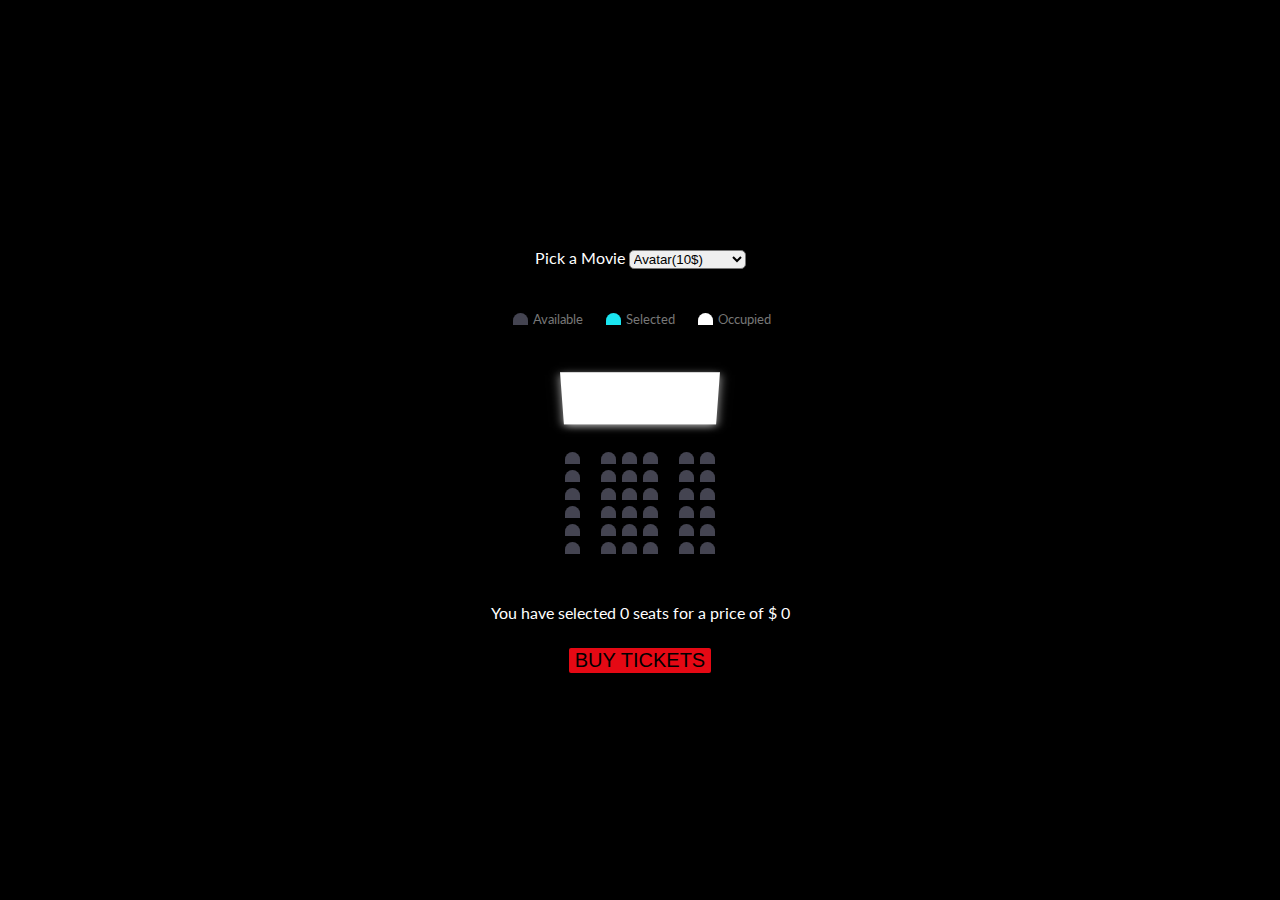
<file: booking.html>
<!DOCTYPE html>
<html lang="en">
<head>
    <meta charset="UTF-8">
    <meta http-equiv="X-UA-Compatible" content="IE=edge">
    <meta name="viewport" content="width=device-width, initial-scale=1.0">
    <title>Movie Seats</title>
    <link rel="stylesheet" href="style.css">

</head>
<body>
    <div class="movie-container">
        <label>Pick a Movie</label>
        <select  id="movie">
            <option value="10">Avatar(10$)</option>
            <option value="15">Intersteller(15$)</option>
            <option value="12">The Matrix(12$)</option>
            <option value="16">Laksha(16$)</option>
        </select>

    </div>
    <ul class="showcase">
        <li>
            <div class="seat"></div>
            <small>Available</small>
        </li>
        <li>
            <div class="seat selected"></div>
            <small>Selected</small>
        </li>
        <li>
            <div class="seat occupied"></div>
            <small>Occupied</small>
        </li>
    </ul>
    <div class="container">
        <div class="screen"></div>
        <div class="row">
            <div class="seat"></div>
            <div class="seat"></div>
            <div class="seat"></div>
            <div class="seat"></div>
            <div class="seat"></div>
            <div class="seat"></div>
        </div>
        <div class="row">
            <div class="seat"></div>
            <div class="seat"></div>
            <div class="seat"></div>
            <div class="seat"></div>
            <div class="seat"></div>
            <div class="seat"></div>
        </div>
        <div class="row">
            <div class="seat"></div>
            <div class="seat"></div>
            <div class="seat"></div>
            <div class="seat"></div>
            <div class="seat"></div>
            <div class="seat"></div>
        </div>
        <div class="row">
            <div class="seat"></div>
            <div class="seat"></div>
            <div class="seat"></div>
            <div class="seat"></div>
            <div class="seat"></div>
            <div class="seat"></div>
        </div>
        <div class="row">
            <div class="seat"></div>
            <div class="seat"></div>
            <div class="seat"></div>
            <div class="seat"></div>
            <div class="seat"></div>
            <div class="seat"></div>
        </div>
        <div class="row">
            <div class="seat"></div>
            <div class="seat"></div>
            <div class="seat"></div>
            <div class="seat"></div>
            <div class="seat"></div>
            <div class="seat"></div>
        </div>
    </div>
    <p class="text">You have selected <span id="count">0</span> seats for a price of $ <span id="total">0</span></p>
    <button id="b1" onclick="buy()">BUY TICKETS</button>
    <script src="script.js"></script>
</body>
</html>
</file>
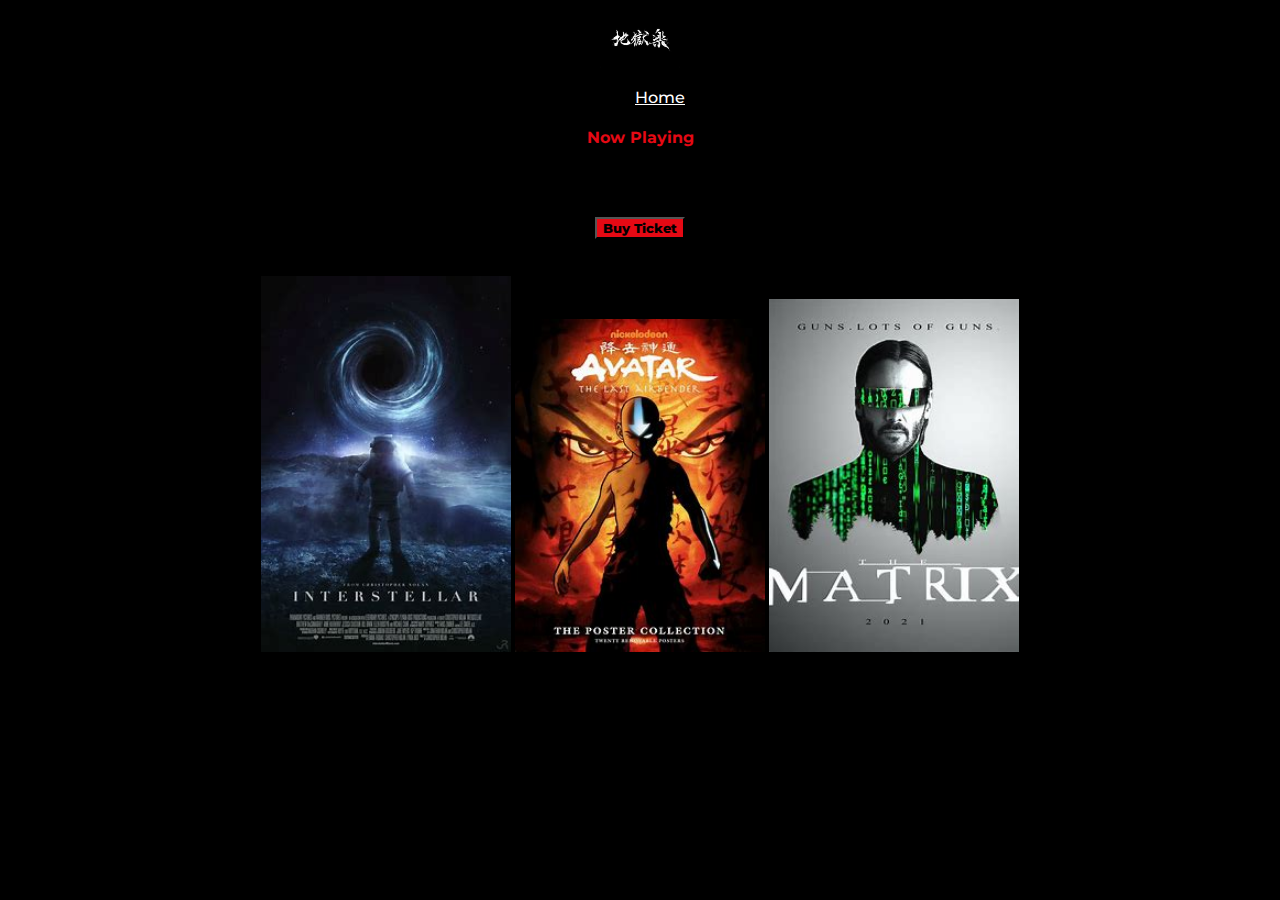
<file: playing.html>
<!DOCTYPE html>
<html lang="en">
<head>
    <meta charset="UTF-8">
    <meta http-equiv="X-UA-Compatible" content="IE=edge">
    <meta name="viewport" content="width=device-width, initial-scale=1.0">
    <title>Document</title>
    <link rel="stylesheet" href="style-home.css">
    <link href="https://cdn.jsdelivr.net/npm/bootstrap@5.0.0-beta2/dist/css/bootstrap.min.css" rel="stylesheet" integrity="sha384-BmbxuPwQa2lc/FVzBcNJ7UAyJxM6wuqIj61tLrc4wSX0szH/Ev+nYRRuWlolflfl" crossorigin="anonymous">
    <link rel="preconnect" href="https://fonts.gstatic.com">
<link href="https://fonts.googleapis.com/css2?family=Montserrat&display=swap" rel="stylesheet">
</head>
<body style="background-color: black;">
    <nav class="navbar navbar-expand-lg navbar-light bg-custom">
        <div class="container">
          <a class="navbar-brand" href="#">
              <img src="./mappa.jpg" style="width:80px"/>
          </a>
           
          <div >
            <ul class="navbar-nav me-auto mb-2 mb-lg-0">
              <li class="nav-item">
                <a class="nav-link active" aria-current="page" href="./index.html">Home</a>
              </li>

               
              
              
            </ul>
            
          </div>
        </div>
    </nav>

    <div>
        <h4 style="color: #E50914; font-weight: 700;" class="text-center my-4">Now Playing</h4>
    </div>
    <div class="btn-collection-playing my-4">
        
        
        <br>
        <br>
        <a href="booking.html">
  
          <button class="btn btn-custom">
               
                  Buy Ticket
               
          </button>
      </a>
  
      
      </div>
    
    <div class="container">
        <div class="row justify-content-around align-items-center">
            <img src="./intersteller.jpg" class="img-card col-lg-4 col-md-6 col-sm-12 col-12" style="max-width: 250px;width:90%"/>
    
            <img src="./avatar.jpg" class="img-card col-lg-4 col-md-6 col-sm-12 col-12" style="max-width: 250px;width:90%"/>
    
            <img src="./matrix.jpg" class="img-card col-lg-4 col-md-6 col-sm-12 col-12" style="max-width: 250px;width:90%"/>
    
        </div>
    </div>


    

     







    <script src="https://cdn.jsdelivr.net/npm/@popperjs/core@2.6.0/dist/umd/popper.min.js" integrity="sha384-KsvD1yqQ1/1+IA7gi3P0tyJcT3vR+NdBTt13hSJ2lnve8agRGXTTyNaBYmCR/Nwi" crossorigin="anonymous"></script>
    <script src="https://cdn.jsdelivr.net/npm/bootstrap@5.0.0-beta2/dist/js/bootstrap.min.js" integrity="sha384-nsg8ua9HAw1y0W1btsyWgBklPnCUAFLuTMS2G72MMONqmOymq585AcH49TLBQObG" crossorigin="anonymous"></script>
</body>
</html>
</file>
<file: style.css>
@import url('https://fonts.googleapis.com/css2?family=Lato&family=Roboto+Mono:wght@600&display=swap');

*{
    box-sizing: border-box;
}

body{
    background-color:#000000;
    display: flex;
    color: #fff;
    flex-direction: column;
    align-items: center;
    justify-content: center;
    height:100vh;
    font-family: 'Lato',sans-serif;
    margin: 0;
}

.movie-container{
    margin: 20px 0;
}
.movie-container section{
    background-color: #fff;
    border: 0;
    border-radius: 5px;
    font-size: 14px;
    margin-left: 10px;
    padding: 5px 15px 5px 15px;
}

.container{
    perspective: 1000px;
    margin-bottom: 30px;

}

.seat{
    background-color: #444451;
    height: 12px;
    width: 15px;
    margin: 3px;
    border-top-left-radius: 10px;
    border-top-right-radius: 10px;

}

.seat.selected{
    background-color: #1ae5f0;
}

.seat.occupied{
    background-color: #fff;
}

.seat:nth-of-type(2){
    margin-left: 18px;
}

.seat:nth-last-of-type(2){
    margin-left: 18px; 
}

.seat:not(.occupied):hover{
    cursor: pointer;
    transform: scale(1.2);
}

.showcase.seat.seat:not(.occupied):hover{
    cursor: default;
    transform: scale(1);
}

.showcase{
    background-color: rgba(0,0,0,0.1);
    padding: 5px 10px;
    border-radius: 5px;
    color: #777;
    list-style-type: none;
    display:flex;
    justify-content: space-between;
}

.showcase li{
    display: flex;
    align-items: center;
    justify-content: center;
    margin: 0 10px;
}

.showcase li small{
    margin-left: 2px;

}

.screen{
    background-color: #fff;
    height: 70px;
    width: 100%;
    margin: 15px 0;
    transform: rotateX(-45deg);
    box-shadow: 0 3px 10px rgba(255,255,255,0.7);

}

.row{
    display: flex;
}

#b1{
    margin-top: 10px;
    background-color: #E50914 ;
    color:black ;
    border: #000000;
    border-width: 1px;
    border-radius: 2px;
    cursor: pointer;
    font-size: 20px;
}

#movie{
    outline-color: rgb(63, 63, 63);
    border-radius: 5px;
    cursor: pointer;
}
#movie:hover{
    background-position: 100% 100%;
}
</file>
<file: style-home.css>
.bg-custom{
    background-color: black;
     
}


*{
    font-family: 'Montserrat', sans-serif;
}

.nav-link{
    color: white !important;
    font-weight: 500 !important;
}

.btn-custom{
    background-color: #E50914 !important;
    font-weight: 800 !important;
    color:black !important;
     
}

.btn-collection{
     
    max-width: 241px;
    margin:  2em auto;
}

.img-card{
    margin: 5px 0px;
    transition: .1s;
}
.img-card:hover{
    transform: scale(1.04);
    cursor: pointer;
}


.btn-collection-playing{
     
    max-width: 110px;
    margin:  2em auto;
}

body{
    text-align: center;
}
</file>
